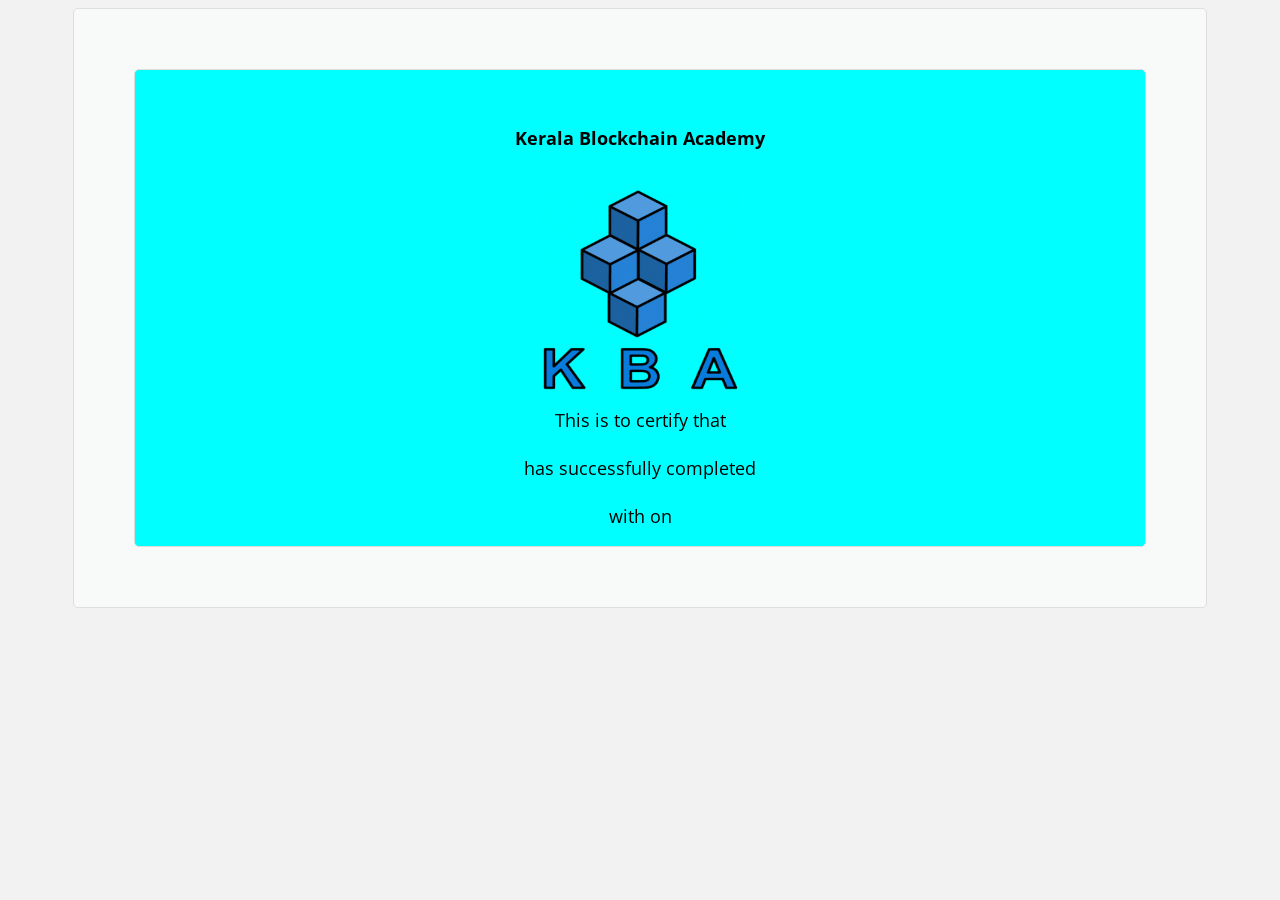
<file: Frontend/viewCertificate.html>
<!DOCTYPE html>
<html lang="en">
<head>
    <meta charset="UTF-8">
    <meta name="viewport" content="width=device-width, initial-scale=1.0">
    <title>Document</title>
    <link rel='stylesheet' href='stylesheets/style.css' />
  <link rel='stylesheet' href='stylesheets/issueStyle.css' />
  <script>
    window.onload=()=>{
     
      document.getElementById("candidateName").innerHTML = localStorage.getItem("candidateName");
      document.getElementById("grade").innerHTML = localStorage.getItem("grade");
      document.getElementById("courseName").innerHTML = localStorage.getItem("courseName");
      document.getElementById("certificateID").innerHTML = localStorage.getItem("certificateID");
      document.getElementById("date").innerHTML = localStorage.getItem("date");
      let date=localStorage.getItem("date")
      
    }
  </script>
</head>
<body>
    <div class="entry-form" >
        <div class="entry-form1"  style="background-color:aqua;">
            
        <p id="certificateID" style="text-align: right;">Certificate ID: #TBD</p><br/>
       
        <p style="text-align: center ;font-size: 18px;font-weight: bold;">Kerala Blockchain Academy</p><br/>
        <div style="display: flex; justify-content: center; align-items: center;"><img src="KBA.png" width="200" height="200"></div>
        <p style="text-align: center ;font-size: 18px">This is to certify that
            <span id="candidateName" style="font-size: 18px;font-weight: bold;"> TBD</span><br></br>
             has successfully completed 
             <span id="courseName" style="font-size: 18px;font-weight: bold;"> TBD</span><br></br>
              with <span id="grade" style="font-size: 18px;font-weight: bold;">TBD</span> on <span id="date" style="font-size: 18px;font-weight: bold;">TBD</span></p>
        </div>
        </div>
</body>
</html>
</file>
<file: Frontend/stylesheets/style.css>
.header {
  box-sizing: border-box;
}

.header {
  overflow: hidden;
  background-color: #ffffff;
  padding: 10px 5px;
}

.header a {
  float: left;
  color: black;
  text-align: center;
  padding: 12px;
  text-decoration: none;
  font-size: 18px;
  line-height: 25px;
  border-radius: 4px;
}

.header a.logo {
  font-size: 25px;
  font-weight: bold;
}

.header a:hover {
  background-color: #ddd;
  color: black;
}

.header a.active {
  background-color: dodgerblue;
  color: white;
}

.header-right {
  float: right;
}

@media screen and (max-width: 500px) {
  .header a {
    float: none;
    display: block;
    text-align: left;
  }

  .header-right {
    float: none;
  }
}

.buttonZero {
  display: inline-block;
  border-radius: 4px;
  background-color: dodgerblue;
  border: none;
  color: #FFFFFF;
  text-align: center;
  font-size: 28px;
  padding: 8px;
  width: 200px;
  height: 50px;
  transition: all 0.5s;
  cursor: pointer;
  margin: 5px;
}

.buttonZero span {
  cursor: pointer;
  display: inline-block;
  position: relative;
  transition: 0.5s;
}

.buttonZero span:after {
  content: '\00bb';
  position: absolute;
  opacity: 0;
  top: 0;
  right: -20px;
  transition: 0.5s;
}

.buttonZero:hover span {
  padding-right: 25px;
}

.buttonZero:hover span:after {
  opacity: 1;
  right: 0;
}
.right-corner-component {
  position: absolute;
  top: 0;
  right: 0;
  
  /* Optional: Add padding or other styles as needed */
}
.right-component {
 
  float: right;
  /* Optional: Add padding or other styles as needed */
}
</file>
<file: Frontend/stylesheets/issueStyle.css>
@import url(https://fonts.googleapis.com/css?family=Open+Sans);

body {
  background: #f2f2f2;
  font-family: 'Open Sans', sans-serif;
  margin: 8px;
}

.entry-form {
  padding: 60px;
  border: 1px solid #ddd;
  border-radius: 5px;
  background-color: #f8f9f9;
  margin: 0 auto; 
}
.entry-form1{
  padding: 40 px;
  border: 1px solid #ddd;
  border-radius: 5px;
  background-color: #f8f9f9;
  margin: 0 auto;
}

.entry-form .form-success {
  padding: 15px;
}

@media screen and (min-width: 740px) {
  .entry-form {
    width: 80%;
  }
}

.hidden {
  display: none;
}

.form-group {
  padding-bottom: 25px;
  display: block;
}

.form-ctrl{
  width: 500px; /* Set the desired width */
  height: 40px; /* Set the desired height */
}
</file>
